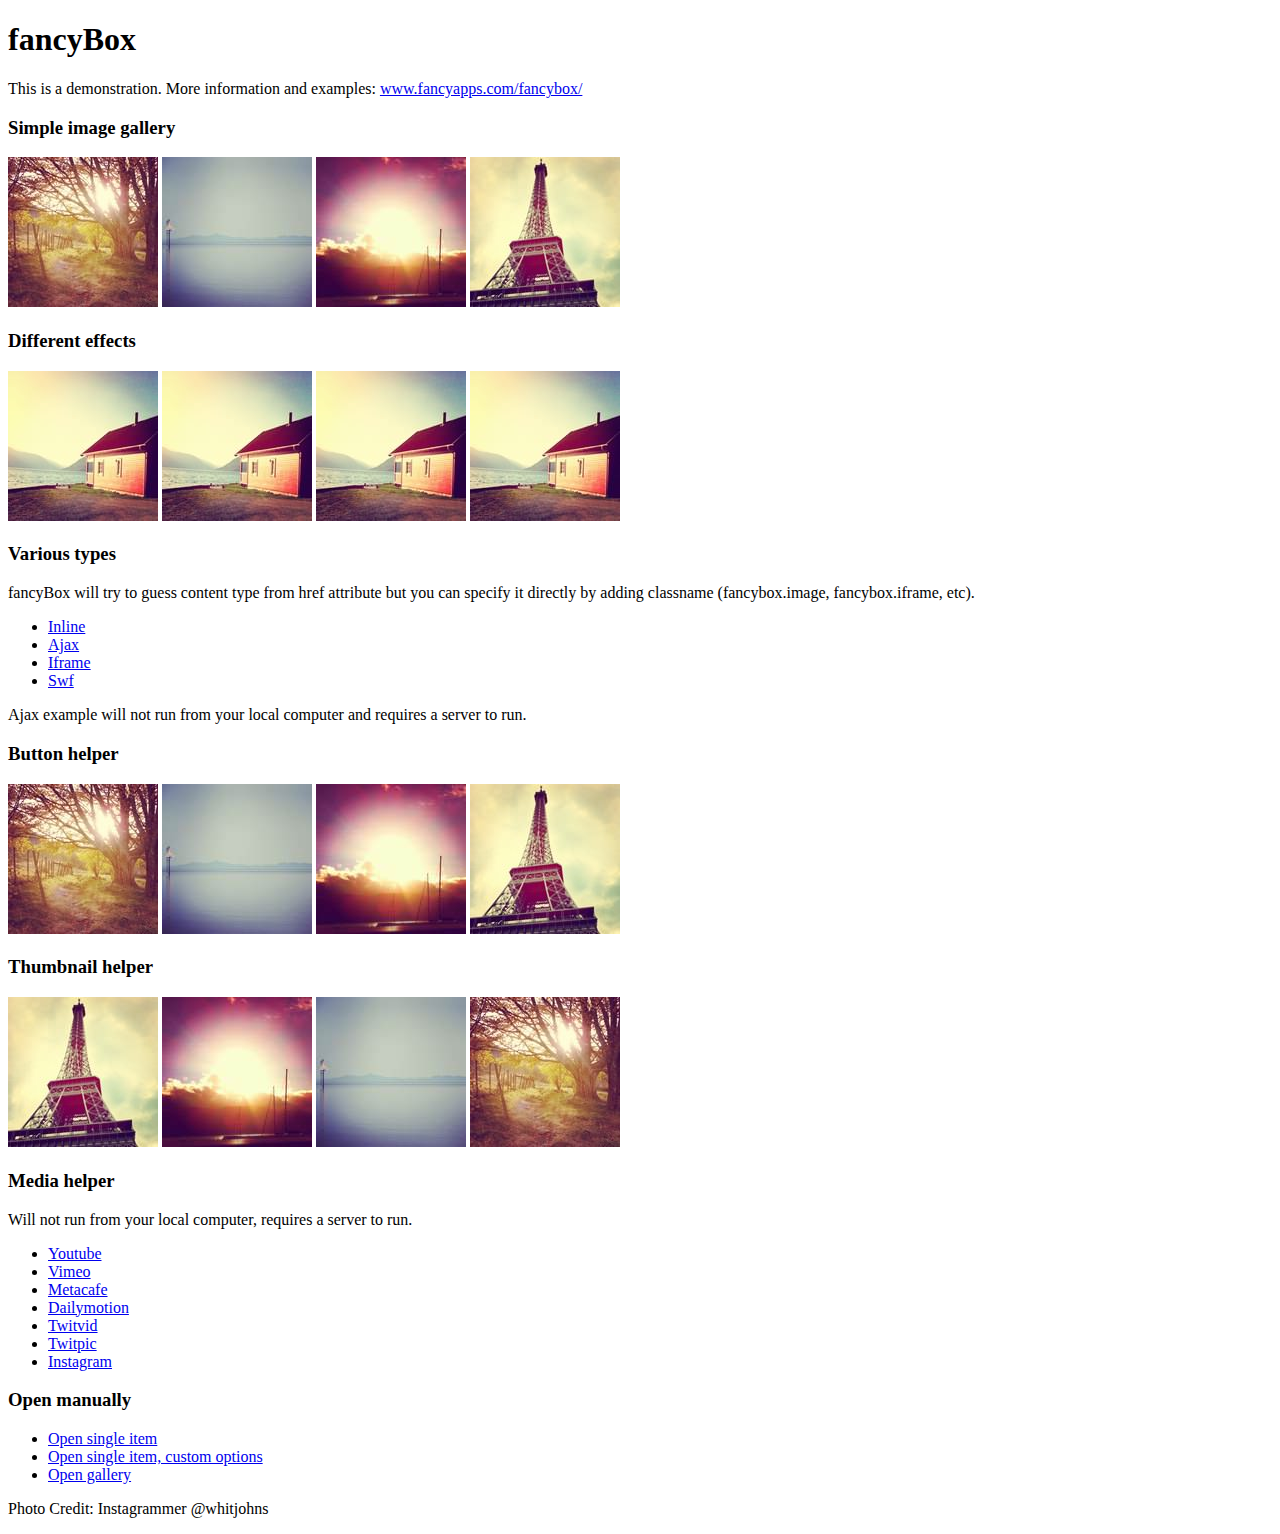
<file: assets/fancybox/demo/index.html>
<!DOCTYPE html>
<html>
<head>
	<title>fancyBox - Fancy jQuery Lightbox Alternative | Demonstration</title>
	<meta http-equiv="Content-Type" content="text/html; charset=UTF-8" />

	<!-- Add jQuery library -->
	<script type="text/javascript" src="../lib/jquery-1.8.2.min.js"></script>

	<!-- Add mousewheel plugin (this is optional) -->
	<script type="text/javascript" src="../lib/jquery.mousewheel-3.0.6.pack.js"></script>

	<!-- Add fancyBox main JS and CSS files -->
	<script type="text/javascript" src="../source/jquery.fancybox.js?v=2.1.3"></script>
	<link rel="stylesheet" type="text/css" href="../source/jquery.fancybox.css?v=2.1.2" media="screen" />

	<!-- Add Button helper (this is optional) -->
	<link rel="stylesheet" type="text/css" href="../source/helpers/jquery.fancybox-buttons.css?v=1.0.5" />
	<script type="text/javascript" src="../source/helpers/jquery.fancybox-buttons.js?v=1.0.5"></script>

	<!-- Add Thumbnail helper (this is optional) -->
	<link rel="stylesheet" type="text/css" href="../source/helpers/jquery.fancybox-thumbs.css?v=1.0.7" />
	<script type="text/javascript" src="../source/helpers/jquery.fancybox-thumbs.js?v=1.0.7"></script>

	<!-- Add Media helper (this is optional) -->
	<script type="text/javascript" src="../source/helpers/jquery.fancybox-media.js?v=1.0.5"></script>

	<script type="text/javascript">
		$(document).ready(function() {
			/*
			 *  Simple image gallery. Uses default settings
			 */

			$('.fancybox').fancybox();

			/*
			 *  Different effects
			 */

			// Change title type, overlay closing speed
			$(".fancybox-effects-a").fancybox({
				helpers: {
					title : {
						type : 'outside'
					},
					overlay : {
						speedOut : 0
					}
				}
			});

			// Disable opening and closing animations, change title type
			$(".fancybox-effects-b").fancybox({
				openEffect  : 'none',
				closeEffect	: 'none',

				helpers : {
					title : {
						type : 'over'
					}
				}
			});

			// Set custom style, close if clicked, change title type and overlay color
			$(".fancybox-effects-c").fancybox({
				wrapCSS    : 'fancybox-custom',
				closeClick : true,

				openEffect : 'none',

				helpers : {
					title : {
						type : 'inside'
					},
					overlay : {
						css : {
							'background' : 'rgba(238,238,238,0.85)'
						}
					}
				}
			});

			// Remove padding, set opening and closing animations, close if clicked and disable overlay
			$(".fancybox-effects-d").fancybox({
				padding: 0,

				openEffect : 'elastic',
				openSpeed  : 150,

				closeEffect : 'elastic',
				closeSpeed  : 150,

				closeClick : true,

				helpers : {
					overlay : null
				}
			});

			/*
			 *  Button helper. Disable animations, hide close button, change title type and content
			 */

			$('.fancybox-buttons').fancybox({
				openEffect  : 'none',
				closeEffect : 'none',

				prevEffect : 'none',
				nextEffect : 'none',

				closeBtn  : false,

				helpers : {
					title : {
						type : 'inside'
					},
					buttons	: {}
				},

				afterLoad : function() {
					this.title = 'Image ' + (this.index + 1) + ' of ' + this.group.length + (this.title ? ' - ' + this.title : '');
				}
			});


			/*
			 *  Thumbnail helper. Disable animations, hide close button, arrows and slide to next gallery item if clicked
			 */

			$('.fancybox-thumbs').fancybox({
				prevEffect : 'none',
				nextEffect : 'none',

				closeBtn  : false,
				arrows    : false,
				nextClick : true,

				helpers : {
					thumbs : {
						width  : 50,
						height : 50
					}
				}
			});

			/*
			 *  Media helper. Group items, disable animations, hide arrows, enable media and button helpers.
			*/
			$('.fancybox-media')
				.attr('rel', 'media-gallery')
				.fancybox({
					openEffect : 'none',
					closeEffect : 'none',
					prevEffect : 'none',
					nextEffect : 'none',

					arrows : false,
					helpers : {
						media : {},
						buttons : {}
					}
				});

			/*
			 *  Open manually
			 */

			$("#fancybox-manual-a").click(function() {
				$.fancybox.open('1_b.jpg');
			});

			$("#fancybox-manual-b").click(function() {
				$.fancybox.open({
					href : 'iframe.html',
					type : 'iframe',
					padding : 5
				});
			});

			$("#fancybox-manual-c").click(function() {
				$.fancybox.open([
					{
						href : '1_b.jpg',
						title : 'My title'
					}, {
						href : '2_b.jpg',
						title : '2nd title'
					}, {
						href : '3_b.jpg'
					}
				], {
					helpers : {
						thumbs : {
							width: 75,
							height: 50
						}
					}
				});
			});


		});
	</script>
	<style type="text/css">
		.fancybox-custom .fancybox-skin {
			box-shadow: 0 0 50px #222;
		}
	</style>
</head>
<body>
	<h1>fancyBox</h1>

	<p>This is a demonstration. More information and examples: <a href="http://fancyapps.com/fancybox/">www.fancyapps.com/fancybox/</a></p>

	<h3>Simple image gallery</h3>
	<p>
		<a class="fancybox" href="1_b.jpg" data-fancybox-group="gallery" title="Lorem ipsum dolor sit amet"><img src="1_s.jpg" alt="" /></a>

		<a class="fancybox" href="2_b.jpg" data-fancybox-group="gallery" title="Etiam quis mi eu elit temp"><img src="2_s.jpg" alt="" /></a>

		<a class="fancybox" href="3_b.jpg" data-fancybox-group="gallery" title="Cras neque mi, semper leon"><img src="3_s.jpg" alt="" /></a>

		<a class="fancybox" href="4_b.jpg" data-fancybox-group="gallery" title="Sed vel sapien vel sem uno"><img src="4_s.jpg" alt="" /></a>
	</p>

	<h3>Different effects</h3>
	<p>
		<a class="fancybox-effects-a" href="5_b.jpg" title="Lorem ipsum dolor sit amet, consectetur adipiscing elit"><img src="5_s.jpg" alt="" /></a>

		<a class="fancybox-effects-b" href="5_b.jpg" title="Lorem ipsum dolor sit amet, consectetur adipiscing elit"><img src="5_s.jpg" alt="" /></a>

		<a class="fancybox-effects-c" href="5_b.jpg" title="Lorem ipsum dolor sit amet, consectetur adipiscing elit"><img src="5_s.jpg" alt="" /></a>

		<a class="fancybox-effects-d" href="5_b.jpg" title="Lorem ipsum dolor sit amet, consectetur adipiscing elit"><img src="5_s.jpg" alt="" /></a>
	</p>

	<h3>Various types</h3>
	<p>
		fancyBox will try to guess content type from href attribute but you can specify it directly by adding classname (fancybox.image, fancybox.iframe, etc).
	</p>
	<ul>
		<li><a class="fancybox" href="#inline1" title="Lorem ipsum dolor sit amet">Inline</a></li>
		<li><a class="fancybox fancybox.ajax" href="ajax.txt">Ajax</a></li>
		<li><a class="fancybox fancybox.iframe" href="iframe.html">Iframe</a></li>
		<li><a class="fancybox" href="http://www.adobe.com/jp/events/cs3_web_edition_tour/swfs/perform.swf">Swf</a></li>
	</ul>

	<div id="inline1" style="width:400px;display: none;">
		<h3>Etiam quis mi eu elit</h3>
		<p>
			Lorem ipsum dolor sit amet, consectetur adipiscing elit. Etiam quis mi eu elit tempor facilisis id et neque. Nulla sit amet sem sapien. Vestibulum imperdiet porta ante ac ornare. Nulla et lorem eu nibh adipiscing ultricies nec at lacus. Cras laoreet ultricies sem, at blandit mi eleifend aliquam. Nunc enim ipsum, vehicula non pretium varius, cursus ac tortor. Vivamus fringilla congue laoreet. Quisque ultrices sodales orci, quis rhoncus justo auctor in. Phasellus dui eros, bibendum eu feugiat ornare, faucibus eu mi. Nunc aliquet tempus sem, id aliquam diam varius ac. Maecenas nisl nunc, molestie vitae eleifend vel, iaculis sed magna. Aenean tempus lacus vitae orci posuere porttitor eget non felis. Donec lectus elit, aliquam nec eleifend sit amet, vestibulum sed nunc.
		</p>
	</div>

	<p>
		Ajax example will not run from your local computer and requires a server to run.
	</p>

	<h3>Button helper</h3>
	<p>
		<a class="fancybox-buttons" data-fancybox-group="button" href="1_b.jpg"><img src="1_s.jpg" alt="" /></a>

		<a class="fancybox-buttons" data-fancybox-group="button" href="2_b.jpg"><img src="2_s.jpg" alt="" /></a>

		<a class="fancybox-buttons" data-fancybox-group="button" href="3_b.jpg"><img src="3_s.jpg" alt="" /></a>

		<a class="fancybox-buttons" data-fancybox-group="button" href="4_b.jpg"><img src="4_s.jpg" alt="" /></a>
	</p>

	<h3>Thumbnail helper</h3>
	<p>
		<a class="fancybox-thumbs" data-fancybox-group="thumb" href="4_b.jpg"><img src="4_s.jpg" alt="" /></a>

		<a class="fancybox-thumbs" data-fancybox-group="thumb" href="3_b.jpg"><img src="3_s.jpg" alt="" /></a>

		<a class="fancybox-thumbs" data-fancybox-group="thumb" href="2_b.jpg"><img src="2_s.jpg" alt="" /></a>

		<a class="fancybox-thumbs" data-fancybox-group="thumb" href="1_b.jpg"><img src="1_s.jpg" alt="" /></a>
	</p>

	<h3>Media helper</h3>
	<p>
		Will not run from your local computer, requires a server to run.
	</p>

	<ul>
		<li><a class="fancybox-media" href="http://www.youtube.com/watch?v=opj24KnzrWo">Youtube</a></li>
		<li><a class="fancybox-media" href="http://vimeo.com/25634903">Vimeo</a></li>
		<li><a class="fancybox-media" href="http://www.metacafe.com/watch/7635964/">Metacafe</a></li>
		<li><a class="fancybox-media" href="http://www.dailymotion.com/video/xoeylt_electric-guest-this-head-i-hold_music">Dailymotion</a></li>
		<li><a class="fancybox-media" href="http://twitvid.com/QY7MD">Twitvid</a></li>
		<li><a class="fancybox-media" href="http://twitpic.com/7p93st">Twitpic</a></li>
		<li><a class="fancybox-media" href="http://instagr.am/p/IejkuUGxQn">Instagram</a></li>
	</ul>

	<h3>Open manually</h3>
	<ul>
		<li><a id="fancybox-manual-a" href="javascript:;">Open single item</a></li>
		<li><a id="fancybox-manual-b" href="javascript:;">Open single item, custom options</a></li>
		<li><a id="fancybox-manual-c" href="javascript:;">Open gallery</a></li>
	</ul>

	<p>
		Photo Credit: Instagrammer @whitjohns
	</p>
</body>
</html>
</file>
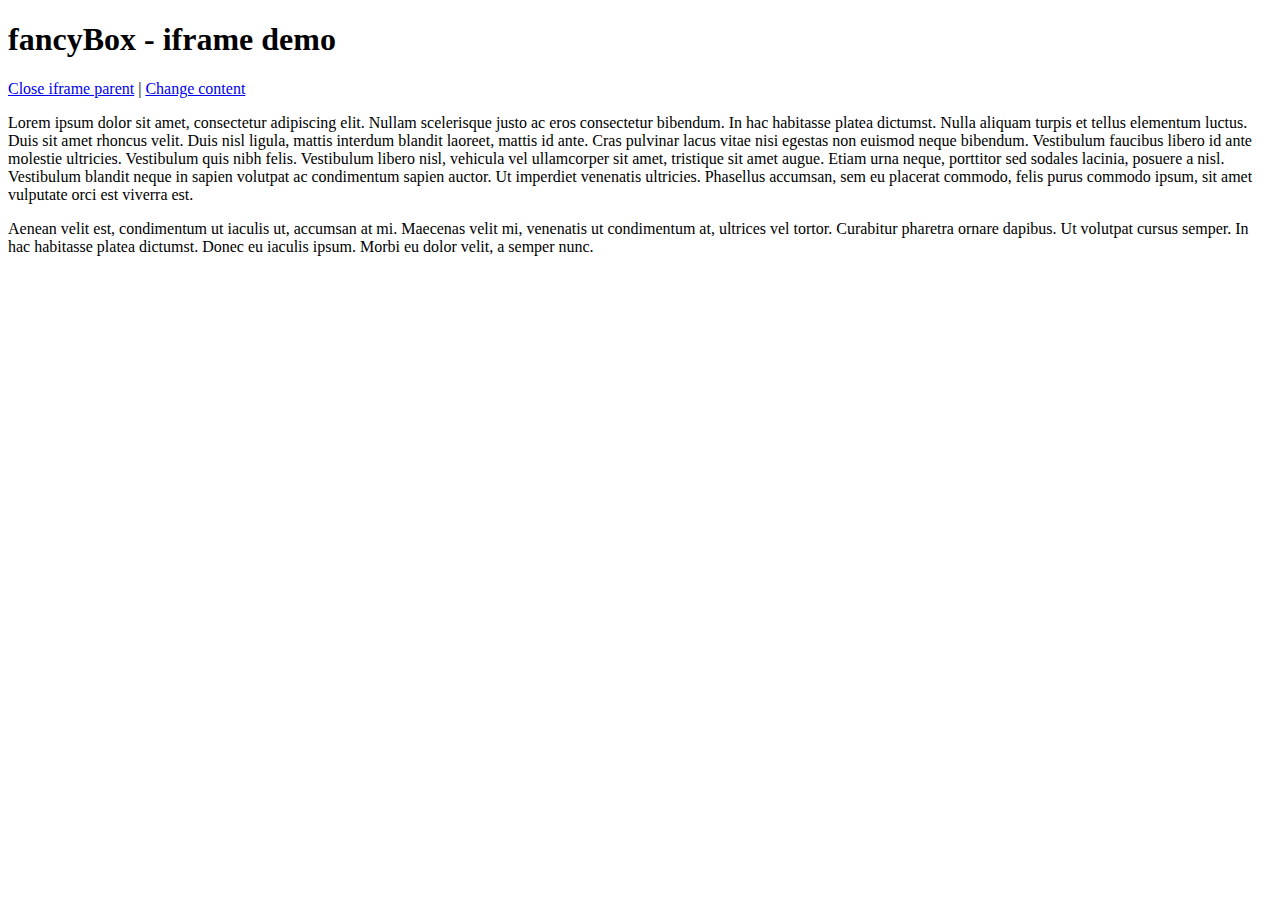
<file: assets/fancybox/demo/iframe.html>
<!DOCTYPE html>
<html>
<head>
	<title>fancyBox - iframe demo</title>
	<meta http-equiv="Content-Type" content="text/html; charset=UTF-8" />
</head>
<body>
	<h1>fancyBox - iframe demo</h1>

	<p>
		<a href="javascript:parent.jQuery.fancybox.close();">Close iframe parent</a>

		|

		<a href="javascript:parent.jQuery.fancybox.open({href : '1_b.jpg', title : 'My title'});">Change content</a>
	</p>

	<p>
		Lorem ipsum dolor sit amet, consectetur adipiscing elit. Nullam scelerisque justo ac eros consectetur bibendum. In hac habitasse platea dictumst. Nulla aliquam turpis et tellus elementum luctus. Duis sit amet rhoncus velit. Duis nisl ligula, mattis interdum blandit laoreet, mattis id ante. Cras pulvinar lacus vitae nisi egestas non euismod neque bibendum. Vestibulum faucibus libero id ante molestie ultricies. Vestibulum quis nibh felis. Vestibulum libero nisl, vehicula vel ullamcorper sit amet, tristique sit amet augue. Etiam urna neque, porttitor sed sodales lacinia, posuere a nisl. Vestibulum blandit neque in sapien volutpat ac condimentum sapien auctor. Ut imperdiet venenatis ultricies. Phasellus accumsan, sem eu placerat commodo, felis purus commodo ipsum, sit amet vulputate orci est viverra est.
	</p>

	<p>
		Aenean velit est, condimentum ut iaculis ut, accumsan at mi. Maecenas velit mi, venenatis ut condimentum at, ultrices vel tortor. Curabitur pharetra ornare dapibus. Ut volutpat cursus semper. In hac habitasse platea dictumst. Donec eu iaculis ipsum. Morbi eu dolor velit, a semper nunc.
	</p>
</body>
</html>
</file>
